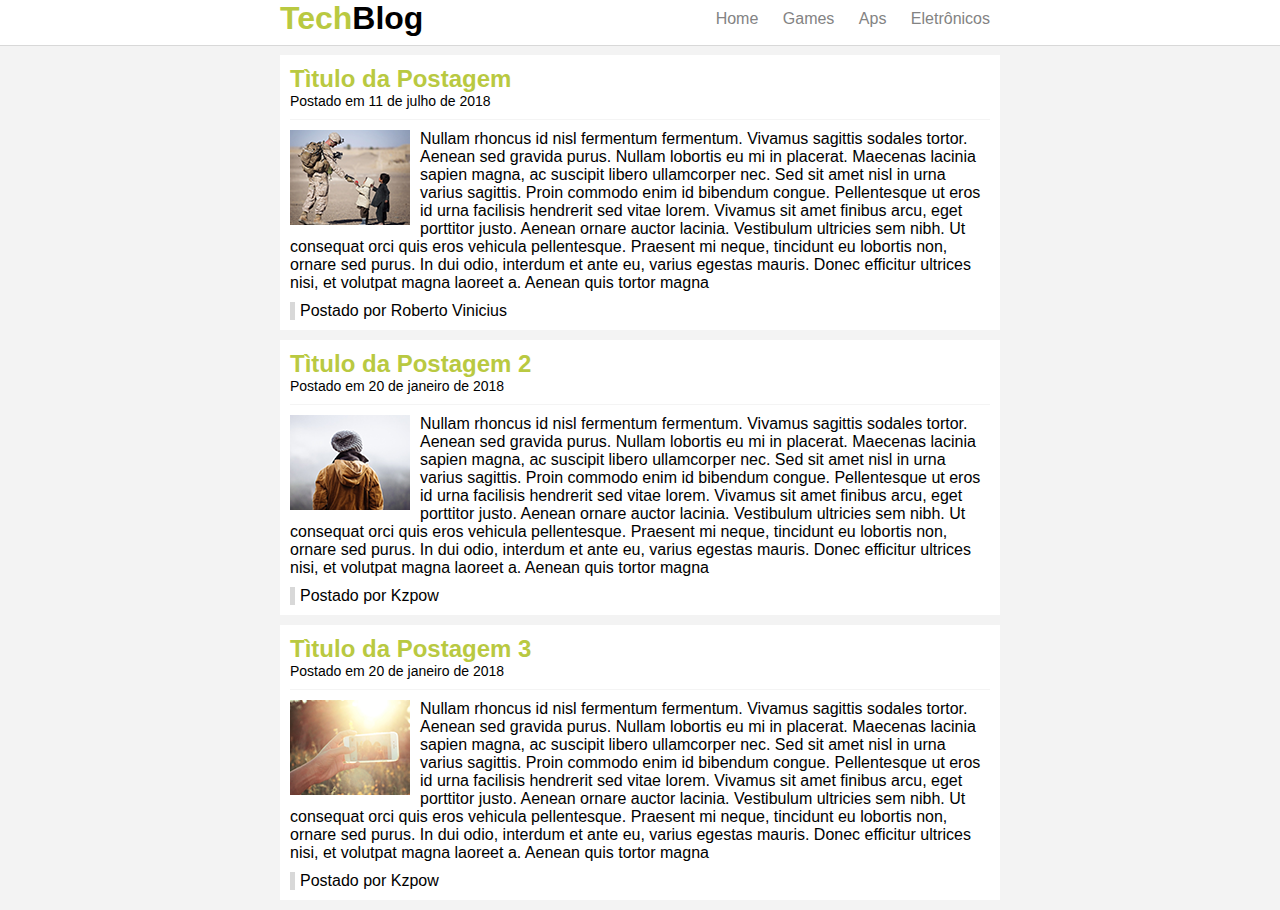
<file: index.html>
<!DOCTYPE html>
<html lang="en">
<head>
	<meta charset="UTF-8">
	<title>TechBlog - Blog Technology</title>
	<link rel="stylesheet" href="css/estilo.css">
</head>
<body>
	<div id="navegacao">
		<div id="area">
			<h1 id="logo"><span class="verde">Tech</span>Blog</h1>
			<div id="menu">
				<a href="index.html">Home</a>
				<a href="games.html">Games</a>
				<a href="aps.html">Aps</a>
				<a href="eletronicos.html">Eletrônicos</a>
			</div>
		</div>
	</div>

	<div id="area-principal">
		<div id="postagem">
			<h2>Tìtulo da Postagem</h2>
			<span class="data-postagem">Postado em 11 de julho de 2018</span>
			<img  class="img-postagem" src="img/imagem1.png" alt="first">

			<p>Nullam rhoncus id nisl fermentum fermentum. Vivamus sagittis sodales tortor. Aenean sed gravida purus. Nullam lobortis eu mi in placerat. Maecenas lacinia sapien magna, ac suscipit libero ullamcorper nec. Sed sit amet nisl in urna varius sagittis. Proin commodo enim id bibendum congue. Pellentesque ut eros id urna facilisis hendrerit sed vitae lorem. Vivamus sit amet finibus arcu, eget porttitor justo. Aenean ornare auctor lacinia. Vestibulum ultricies sem nibh. Ut consequat orci quis eros vehicula pellentesque. Praesent mi neque, tincidunt eu lobortis non, ornare sed purus. In dui odio, interdum et ante eu, varius egestas mauris. Donec efficitur ultrices nisi, et volutpat magna laoreet a. Aenean quis tortor magna</p>

			<span class="postado">Postado por Roberto Vinicius</span>
		</div>

		<div id="postagem">
			<h2>Tìtulo da Postagem 2</h2>
			<span class="data-postagem">Postado em 20 de janeiro de 2018</span>
			<img  class="img-postagem" src="img/imagem2.png" alt="first">

			<p>Nullam rhoncus id nisl fermentum fermentum. Vivamus sagittis sodales tortor. Aenean sed gravida purus. Nullam lobortis eu mi in placerat. Maecenas lacinia sapien magna, ac suscipit libero ullamcorper nec. Sed sit amet nisl in urna varius sagittis. Proin commodo enim id bibendum congue. Pellentesque ut eros id urna facilisis hendrerit sed vitae lorem. Vivamus sit amet finibus arcu, eget porttitor justo. Aenean ornare auctor lacinia. Vestibulum ultricies sem nibh. Ut consequat orci quis eros vehicula pellentesque. Praesent mi neque, tincidunt eu lobortis non, ornare sed purus. In dui odio, interdum et ante eu, varius egestas mauris. Donec efficitur ultrices nisi, et volutpat magna laoreet a. Aenean quis tortor magna</p>

			<span class="postado">Postado por Kzpow</span>
		</div>

		<div id="postagem">
			<h2>Tìtulo da Postagem 3</h2>
			<span class="data-postagem">Postado em 20 de janeiro de 2018</span>
			<img  class="img-postagem" src="img/imagem5.png" alt="first">

			<p>Nullam rhoncus id nisl fermentum fermentum. Vivamus sagittis sodales tortor. Aenean sed gravida purus. Nullam lobortis eu mi in placerat. Maecenas lacinia sapien magna, ac suscipit libero ullamcorper nec. Sed sit amet nisl in urna varius sagittis. Proin commodo enim id bibendum congue. Pellentesque ut eros id urna facilisis hendrerit sed vitae lorem. Vivamus sit amet finibus arcu, eget porttitor justo. Aenean ornare auctor lacinia. Vestibulum ultricies sem nibh. Ut consequat orci quis eros vehicula pellentesque. Praesent mi neque, tincidunt eu lobortis non, ornare sed purus. In dui odio, interdum et ante eu, varius egestas mauris. Donec efficitur ultrices nisi, et volutpat magna laoreet a. Aenean quis tortor magna</p>

			<span class="postado">Postado por Kzpow</span>
		</div>
	</div>
</body>
</html>
</file>
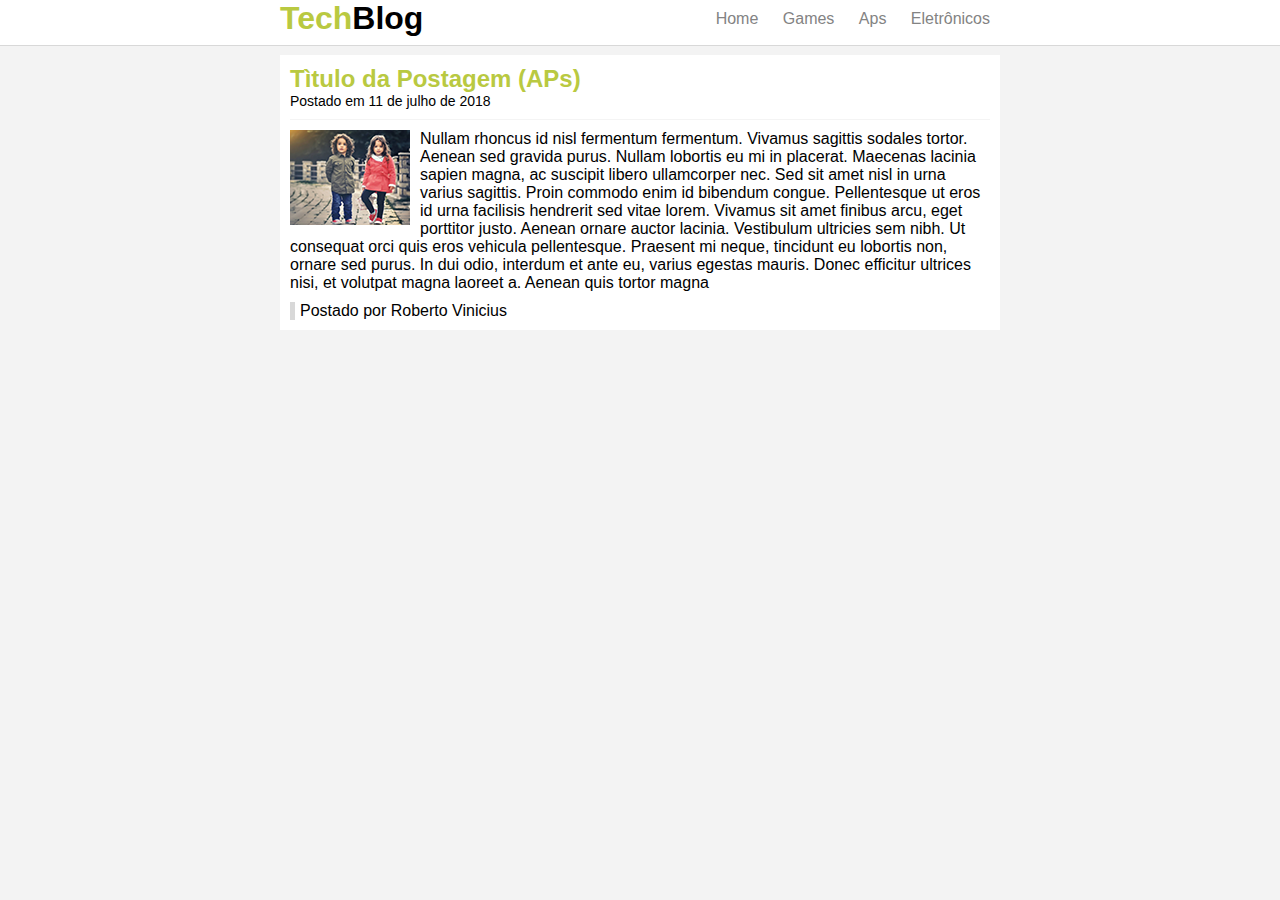
<file: aps.html>
<!DOCTYPE html>
<html lang="en">
<head>
	<meta charset="UTF-8">
	<title>TechBlog - Games</title>
	<link rel="stylesheet" href="css/estilo.css">
</head>
<body>
	<div id="navegacao">
		<div id="area">
			<h1 id="logo"><span class="verde">Tech</span>Blog</h1>
			<div id="menu">
				<a href="index.html">Home</a>
				<a href="games.html">Games</a>
				<a href="aps.html">Aps</a>
				<a href="eletronicos.html">Eletrônicos</a>
			</div>
		</div>
	</div>

	<div id="area-principal">
		<div id="postagem">
			<h2>Tìtulo da Postagem (APs)</h2>
			<span class="data-postagem">Postado em 11 de julho de 2018</span>
			<img  class="img-postagem" src="img/imagem4.png" alt="first">

			<p>Nullam rhoncus id nisl fermentum fermentum. Vivamus sagittis sodales tortor. Aenean sed gravida purus. Nullam lobortis eu mi in placerat. Maecenas lacinia sapien magna, ac suscipit libero ullamcorper nec. Sed sit amet nisl in urna varius sagittis. Proin commodo enim id bibendum congue. Pellentesque ut eros id urna facilisis hendrerit sed vitae lorem. Vivamus sit amet finibus arcu, eget porttitor justo. Aenean ornare auctor lacinia. Vestibulum ultricies sem nibh. Ut consequat orci quis eros vehicula pellentesque. Praesent mi neque, tincidunt eu lobortis non, ornare sed purus. In dui odio, interdum et ante eu, varius egestas mauris. Donec efficitur ultrices nisi, et volutpat magna laoreet a. Aenean quis tortor magna</p>

			<span class="postado">Postado por Roberto Vinicius</span>
		</div>

		
	</div>
</body>
</html>
</file>
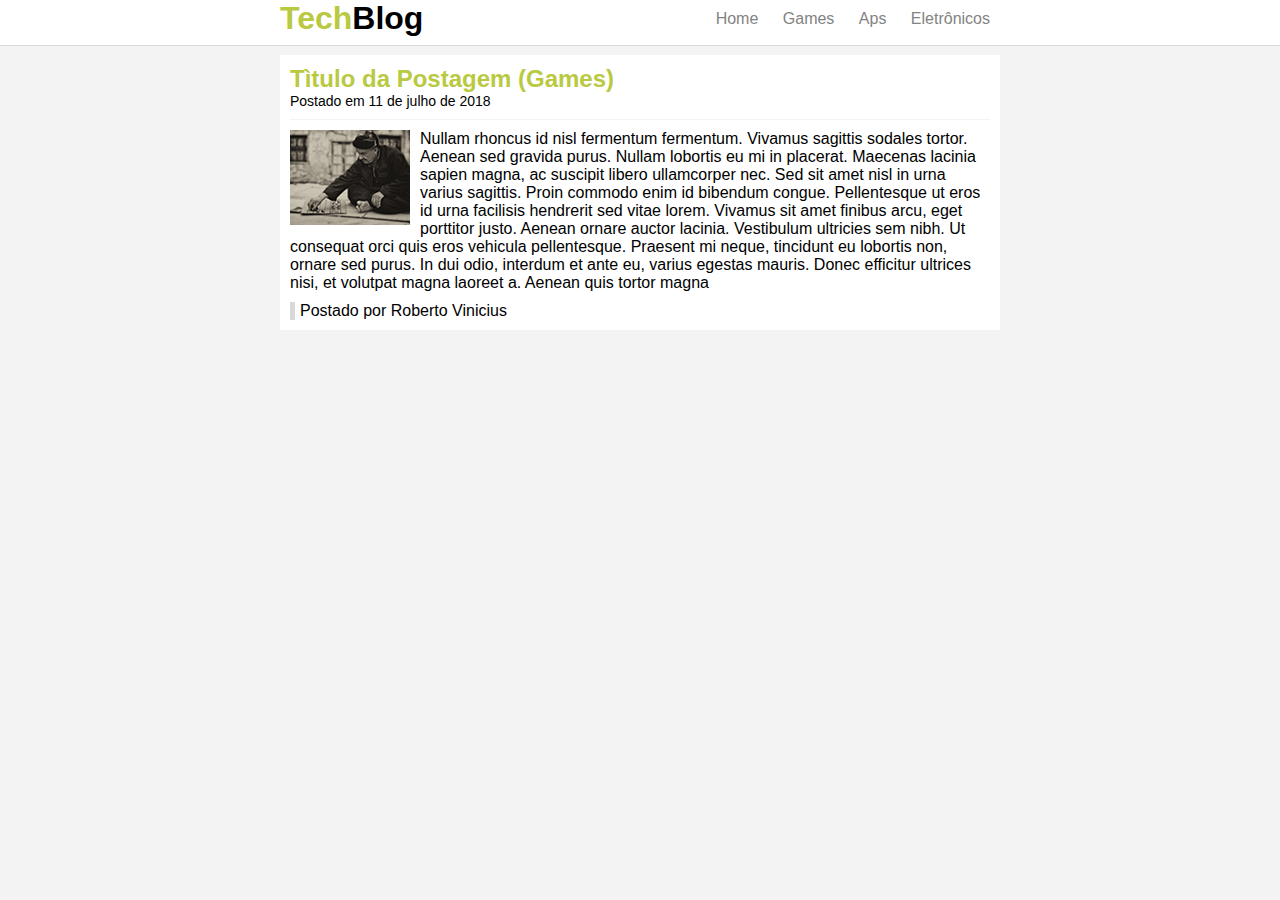
<file: eletronicos.html>
<!DOCTYPE html>
<html lang="en">
<head>
	<meta charset="UTF-8">
	<title>TechBlog - Games</title>
	<link rel="stylesheet" href="css/estilo.css">
</head>
<body>
	<div id="navegacao">
		<div id="area">
			<h1 id="logo"><span class="verde">Tech</span>Blog</h1>
			<div id="menu">
				<a href="index.html">Home</a>
				<a href="games.html">Games</a>
				<a href="aps.html">Aps</a>
				<a href="eletronicos.html">Eletrônicos</a>
			</div>
		</div>
	</div>

	<div id="area-principal">
		<div id="postagem">
			<h2>Tìtulo da Postagem (Games)</h2>
			<span class="data-postagem">Postado em 11 de julho de 2018</span>
			<img  class="img-postagem" src="img/imagem3.png" alt="first">

			<p>Nullam rhoncus id nisl fermentum fermentum. Vivamus sagittis sodales tortor. Aenean sed gravida purus. Nullam lobortis eu mi in placerat. Maecenas lacinia sapien magna, ac suscipit libero ullamcorper nec. Sed sit amet nisl in urna varius sagittis. Proin commodo enim id bibendum congue. Pellentesque ut eros id urna facilisis hendrerit sed vitae lorem. Vivamus sit amet finibus arcu, eget porttitor justo. Aenean ornare auctor lacinia. Vestibulum ultricies sem nibh. Ut consequat orci quis eros vehicula pellentesque. Praesent mi neque, tincidunt eu lobortis non, ornare sed purus. In dui odio, interdum et ante eu, varius egestas mauris. Donec efficitur ultrices nisi, et volutpat magna laoreet a. Aenean quis tortor magna</p>

			<span class="postado">Postado por Roberto Vinicius</span>
		</div>

		
	</div>
</body>
</html>
</file>
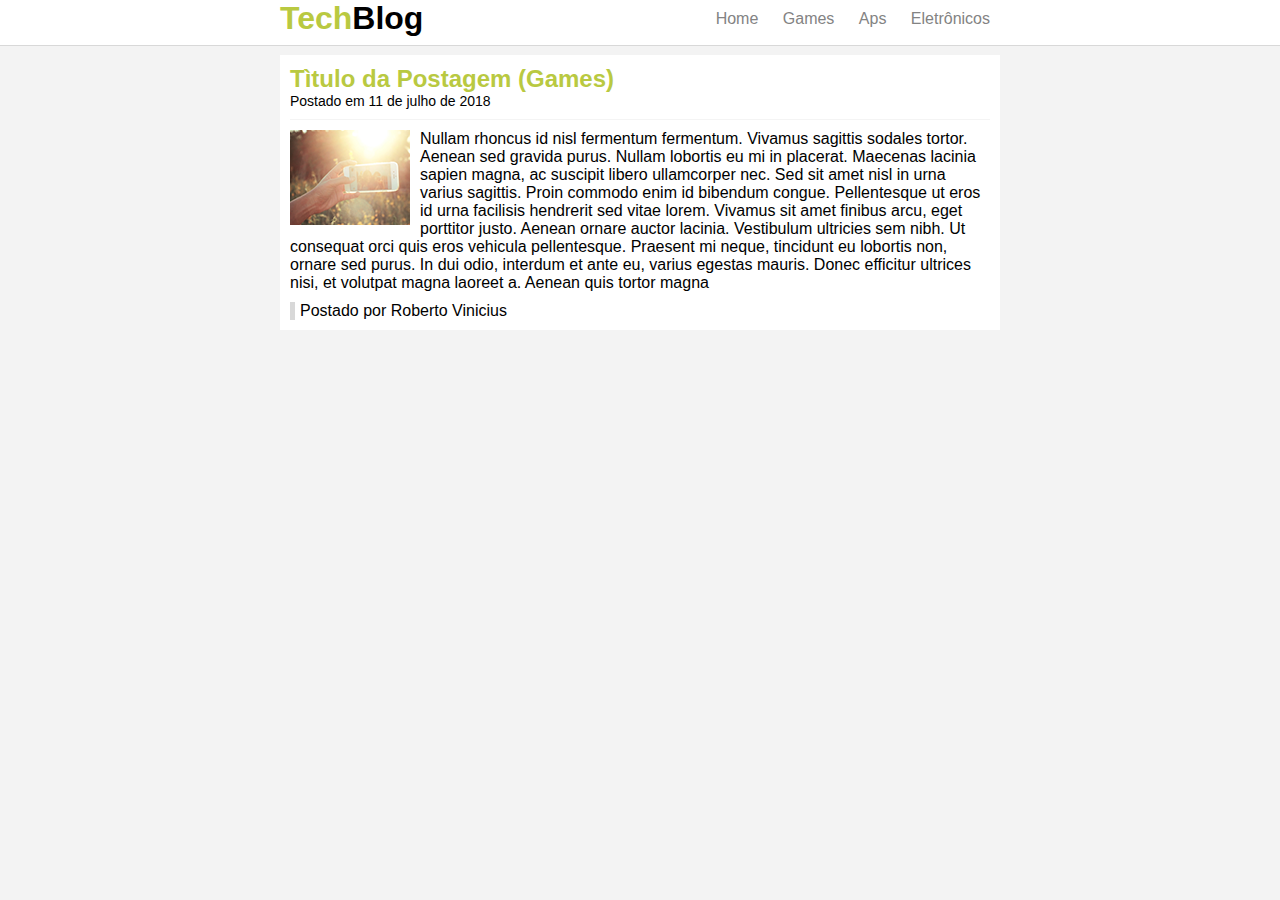
<file: games.html>
<!DOCTYPE html>
<html lang="en">
<head>
	<meta charset="UTF-8">
	<title>TechBlog - Games</title>
	<link rel="stylesheet" href="css/estilo.css">
</head>
<body>
	<div id="navegacao">
		<div id="area">
			<h1 id="logo"><span class="verde">Tech</span>Blog</h1>
			<div id="menu">
				<a href="index.html">Home</a>
				<a href="games.html">Games</a>
				<a href="aps.html">Aps</a>
				<a href="eletronicos.html">Eletrônicos</a>
			</div>
		</div>
	</div>

	<div id="area-principal">
		<div id="postagem">
			<h2>Tìtulo da Postagem (Games)</h2>
			<span class="data-postagem">Postado em 11 de julho de 2018</span>
			<img  class="img-postagem" src="img/imagem5.png" alt="first">

			<p>Nullam rhoncus id nisl fermentum fermentum. Vivamus sagittis sodales tortor. Aenean sed gravida purus. Nullam lobortis eu mi in placerat. Maecenas lacinia sapien magna, ac suscipit libero ullamcorper nec. Sed sit amet nisl in urna varius sagittis. Proin commodo enim id bibendum congue. Pellentesque ut eros id urna facilisis hendrerit sed vitae lorem. Vivamus sit amet finibus arcu, eget porttitor justo. Aenean ornare auctor lacinia. Vestibulum ultricies sem nibh. Ut consequat orci quis eros vehicula pellentesque. Praesent mi neque, tincidunt eu lobortis non, ornare sed purus. In dui odio, interdum et ante eu, varius egestas mauris. Donec efficitur ultrices nisi, et volutpat magna laoreet a. Aenean quis tortor magna</p>

			<span class="postado">Postado por Roberto Vinicius</span>
		</div>

		
	</div>
</body>
</html>
</file>
<file: css/estilo.css>
/* Site desenvolvido pelo ROberto VInicius
*
 */
 /*Limpar formatações padrão*/
* {
	margin: 0;
	padding: 0;
}

body {
	font-size: 16px;
	font-family: "Trebuchet MS", Helvetica, sans-serif;
	background: #f3f3f3;
}

#navegacao {
	background: #fff;
	border-bottom: 1px solid #d8d8d8;
	height: 45px;
	position: fixed;
	width: 100%;
	top: 0;
}

#area {
	width: 720px;
	margin: 0 auto;
}

#area-principal{
	width: 720px;
	margin: 55px auto 10px auto;

	/* border: 1px solid red; */
}

#logo {
	float: left;
}

#menu {
	float: right;
	padding: 10px 0;
}

#postagem{
	background: #fff;
	padding: 10px;
	margin-bottom: 10px;
}

h2{
	color: #b9c941 ;
}

/****************************************************
***********************Formatação do menu************/
a {
	text-decoration: none;
	padding: 5px 10px;
}
/*Links não visitados*/
a:link {
	color: #838383;
}

/*Links vistados*/
a:visited {
	color: #838383;
}

/*Links hover*/
a:hover {
	color: #fff;
	background: #b9c941;
}

/*Links active*/


/*Classes*/
.verde {
	color: #b9c941;
}
.data-postagem{
	font-size: 14px;
	border-bottom: 1px solid #f4f4f4;
	display: block;
	padding-bottom: 10px;
	margin-bottom: 10px;

}
.img-postagem{
	float: left;
	margin: 0 10px 5px 0;
}
.postado{
	border-left: 5px solid #d8d8d8;
	padding-left: 5px;
	display: block;
	margin-top: 10px;
}
</file>
